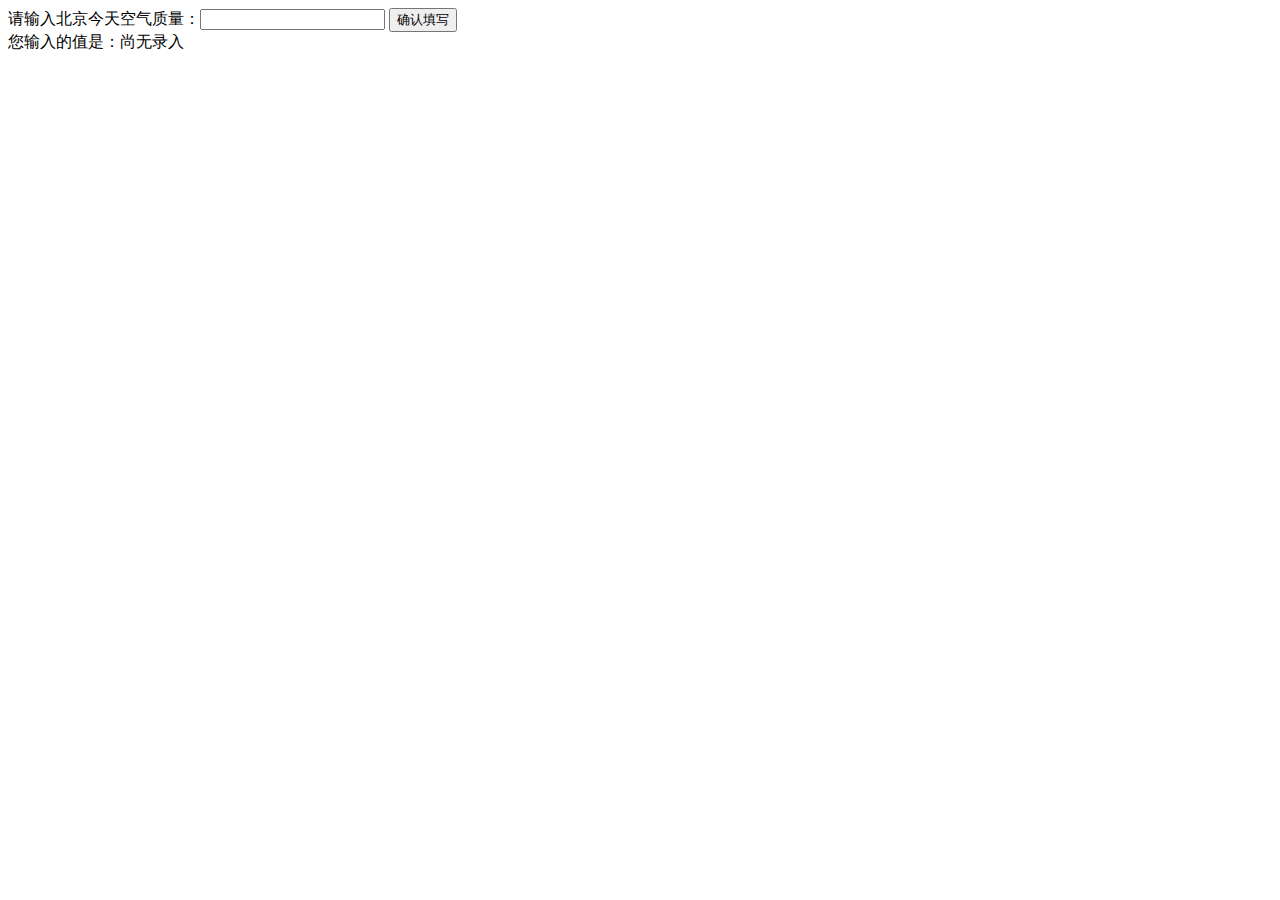
<file: 02/01/index.html>
<!DOCTYPE html>
<html>
  <head>
    <meta charset="utf-8">
    <title>IFE JavaScript Task 01</title>
  </head>
<body>

  <label>请输入北京今天空气质量：<input id="aqi-input" type="text"></label>
  <button id="button">确认填写</button>

  <div>您输入的值是：<span id="aqi-display">尚无录入</span></div>

<script type="text/javascript">

(function() {
  /*  
  在注释下方写下代码
  给按钮button绑定一个点击事件
  在事件处理函数中
  获取aqi-input输入的值，并显示在aqi-display中
  */

  var button = document.getElementById('button')
  button.onclick=function(){
    var input = document.getElementById('aqi-input').value
    var display = document.getElementById('aqi-display')
    if(input) display.innerHTML=input;

  }

})();

</script>
</body>
</html>
</file>
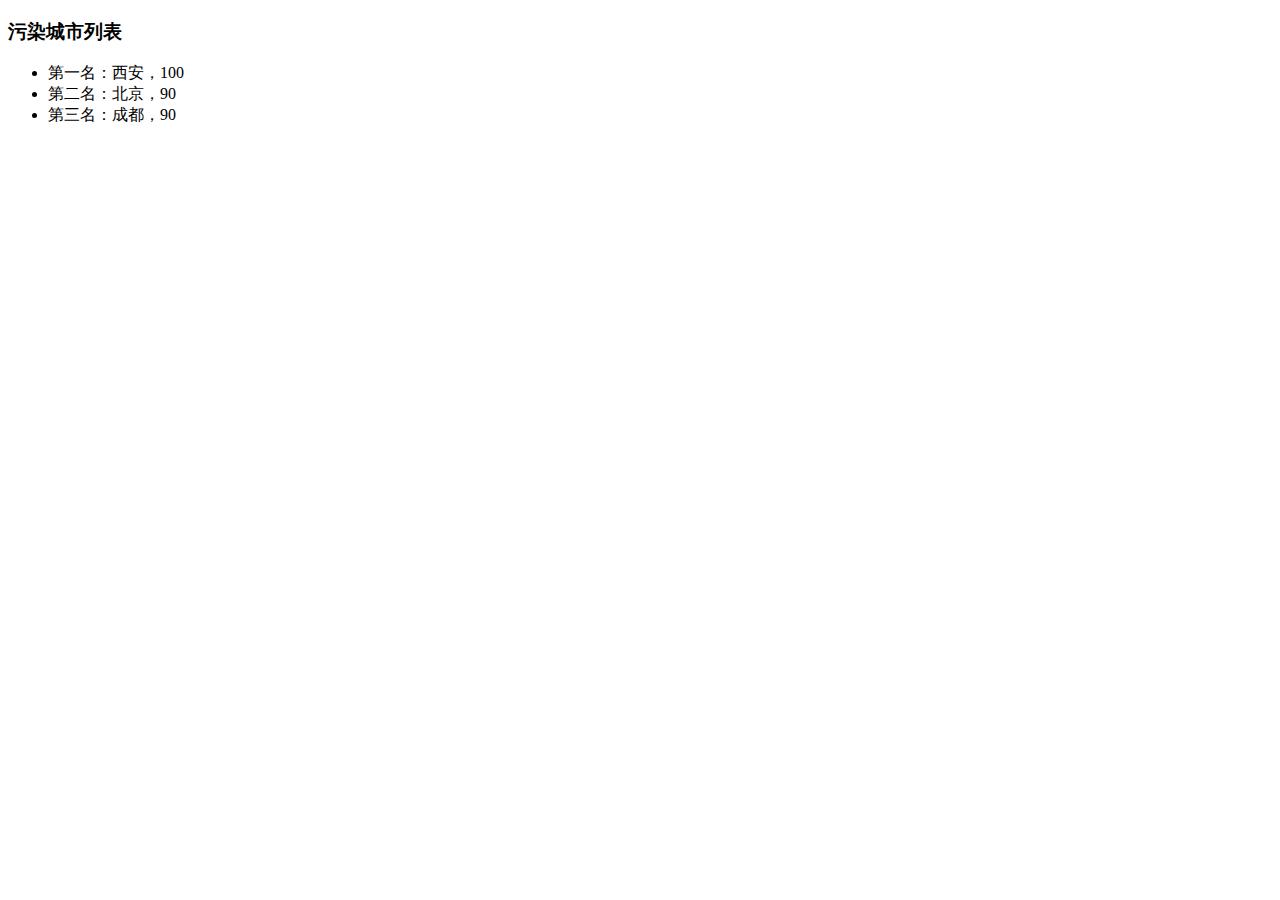
<file: 02/02/index.html>
<!DOCTYPE html>
<html>

<head>
    <meta charset="utf-8">
    <title>IFE JavaScript Task 01</title>
</head>

<body>
    <h3>污染城市列表</h3>
    <ul id="aqi-list">
        <!--   
    <li>第一名：福州（样例），10</li>
    <li>第二名：福州（样例），10</li> -->
    </ul>
    <script type="text/javascript">
    var aqiData = [
        ["北京", 90],
        ["上海", 50],
        ["福州", 10],
        ["广州", 50],
        ["成都", 90],
        ["西安", 100]
    ];

    (function() {

        /*
        在注释下方编写代码
        遍历读取aqiData中各个城市的数据
        将空气质量指数大于60的城市显示到aqi-list的列表中
        */

        var list = document.getElementById('aqi-list');
        var dict = {
            1: "一",
            2: "二",
            3: "三",
            4: "四",
            5: "五",
            6: "六",
            7: "七",
            8: "八",
            9: "九",
            0: "零",
        };

        var paint = (function() {
            var n = 1;
            return function(a) {
                var node = document.createElement("li");
                node.innerHTML = '第' + dict[n++] + '名' + '：' + a.join('，');
                list.appendChild(node);
            }
        })();

        aqiData.filter(function(data) {
            return data[1] > 60;
        }).sort(function(a, b) {
            return b[1] - a[1];
        }).map(function(data) {
            paint(data);
        })



    })();
    </script>
</body>

</html>
</file>
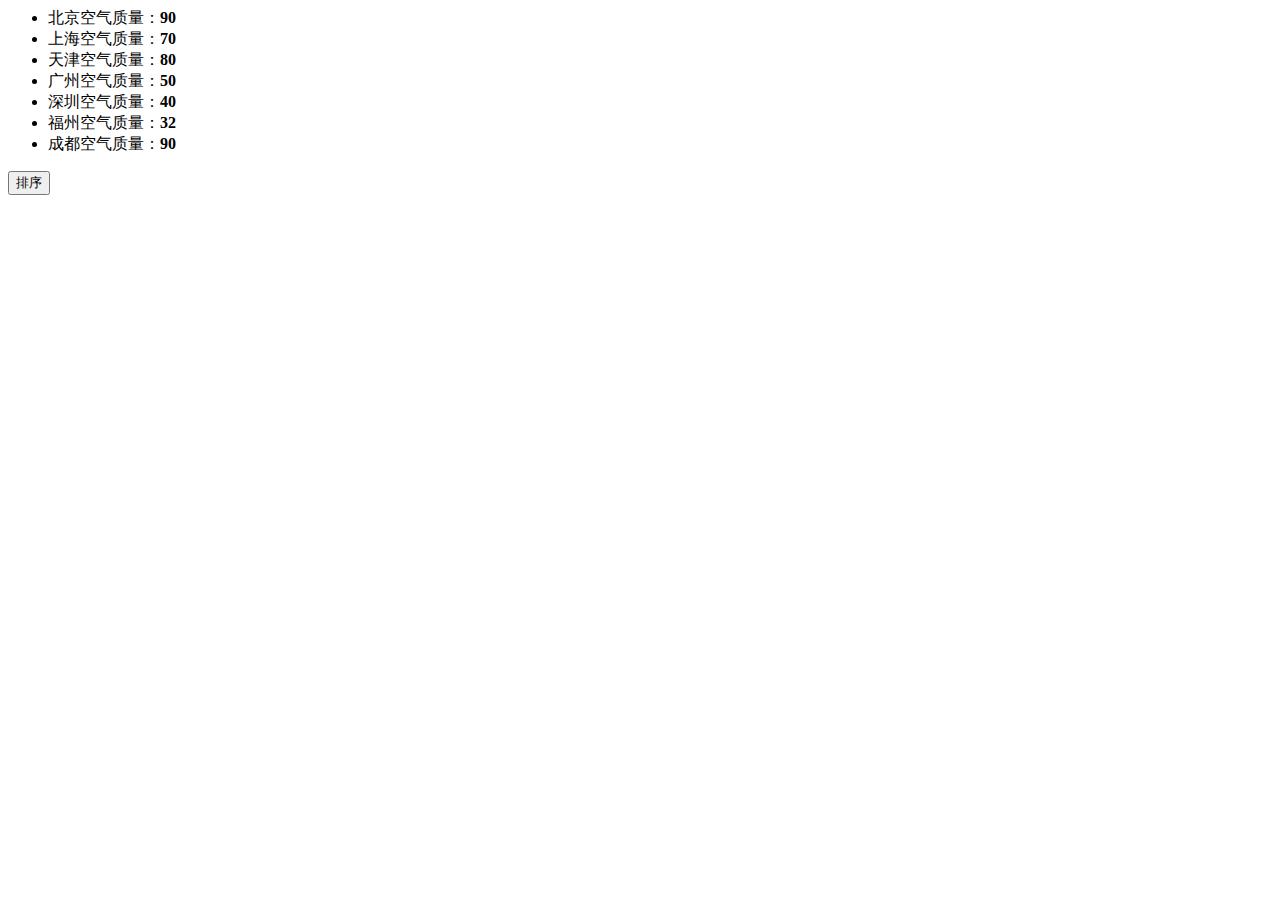
<file: 02/03/index.html>
<!DOCTYPE>
<html>

<head>
    <meta charset="utf-8">
    <title>IFE JavaScript Task 01</title>
</head>

<body>
    <ul id="source">
        <li>北京空气质量：<b>90</b></li>
        <li>上海空气质量：<b>70</b></li>
        <li>天津空气质量：<b>80</b></li>
        <li>广州空气质量：<b>50</b></li>
        <li>深圳空气质量：<b>40</b></li>
        <li>福州空气质量：<b>32</b></li>
        <li>成都空气质量：<b>90</b></li>
    </ul>
    <ul id="resort">
        <!-- 
    <li>第一名：北京空气质量：<b>90</b></li>
    <li>第二名：北京空气质量：<b>90</b></li>
    <li>第三名：北京空气质量：<b>90</b></li>
     -->
    </ul>
    <button id="sort-btn">排序</button>
    <script type="text/javascript">
    /**
     * getData方法
     * 读取id为source的列表，获取其中城市名字及城市对应的空气质量
     * 返回一个数组，格式见函数中示例
     */
    function getData() {
        /*
        coding here
        */

        /*
        data = [
          ["北京", 90],
          ["北京", 90]
          ……
        ]
        */

        var ul = document.getElementById('source');
        var li = ul.getElementsByTagName('li');
        var map = Array.prototype.map;
        var data = map.call(li, function(a) {

            var score = a.getElementsByTagName('b')[0].innerHTML
            var city = a.innerHTML.slice(0, a.innerHTML.indexOf('空'))
            return [city, score];

        });

        return data;

    }

    /**
     * sortAqiData
     * 按空气质量对data进行从小到大的排序
     * 返回一个排序后的数组
     */
    function sortAqiData(data) {

        var rule = function(a, b) {
            return b[1] - a[1]
        };

        return data.sort(rule);

    }

    /**
     * render
     * 将排好序的城市及空气质量指数，输出显示到id位resort的列表中
     * 格式见ul中的注释的部分
     */
    function render(data) {

        var resort = document.getElementById('resort')
        resort.innerHTML = '';
        var paint = function(a) {
            var node = document.createElement('li')
            node.innerHTML = a.join('，')
            resort.appendChild(node)
        }

        data.map(function(a) {
            paint(a);
        })

    }

    function btnHandle() {
        var data = getData();
        data = sortAqiData(data);
        render(data);
    }


    function init() {

        // 在这下面给sort-btn绑定一个点击事件，点击时触发btnHandle函数
        var btn = document.getElementById('sort-btn')
        btn.onclick = btnHandle;

    }

    init();
    </script>
</body>

</html>
</file>
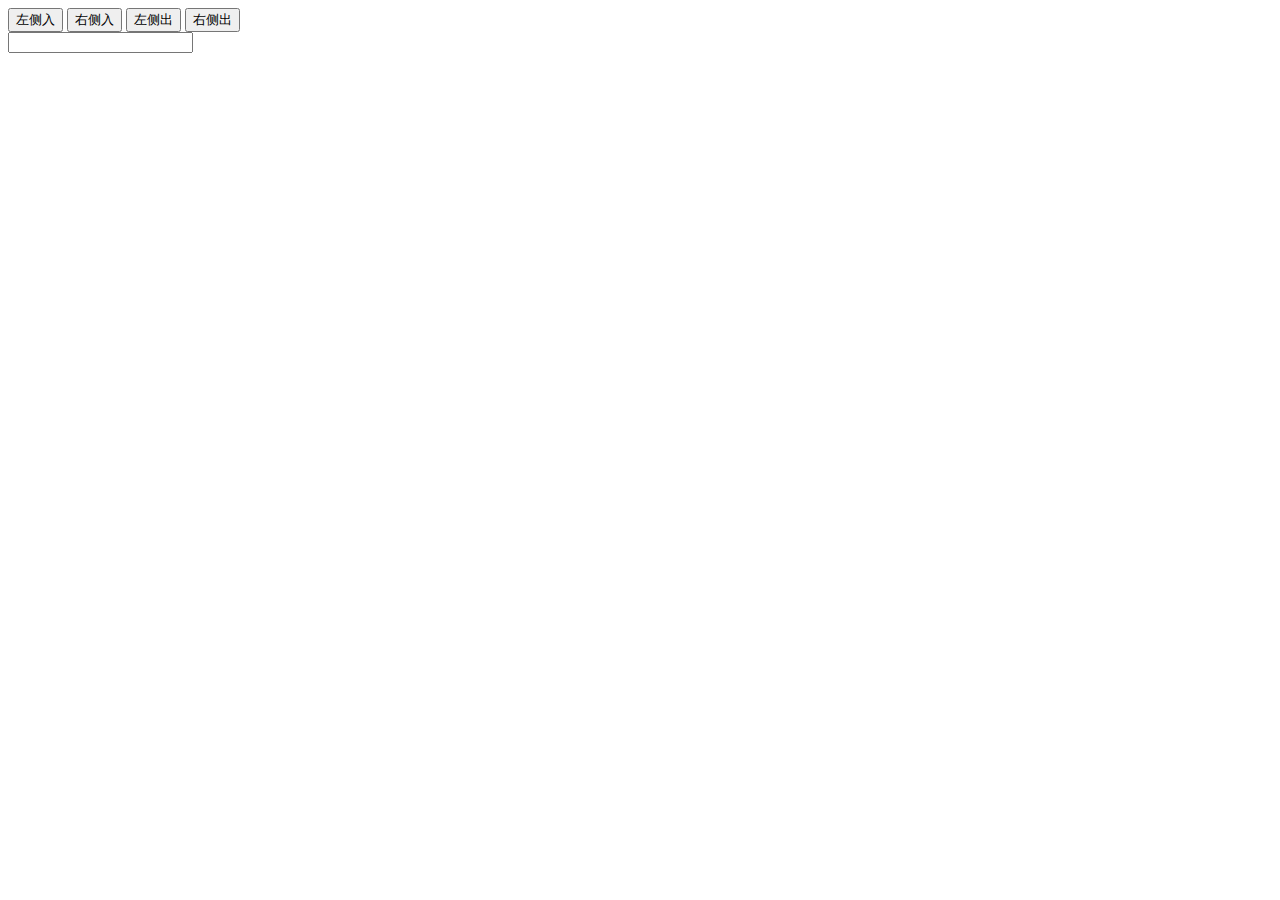
<file: 02/04/index.html>
<!DOCTYPE>
<html>

<head>
    <meta charset="utf-8">
    <title>IFE JavaScript Task</title>
</head>

<body>
    <div id="op">
        <button id="leftin">左侧入</button>
        <button id="rightin">右侧入</button>
        <button id="leftout">左侧出</button>
        <button id="rightout">右侧出</button>
    </div>
    <div id="input">
        <input id="num"></input>
    </div>
    <ul id="show"></ul>
    <script src="index.js"></script>
</body>

</html>
</file>
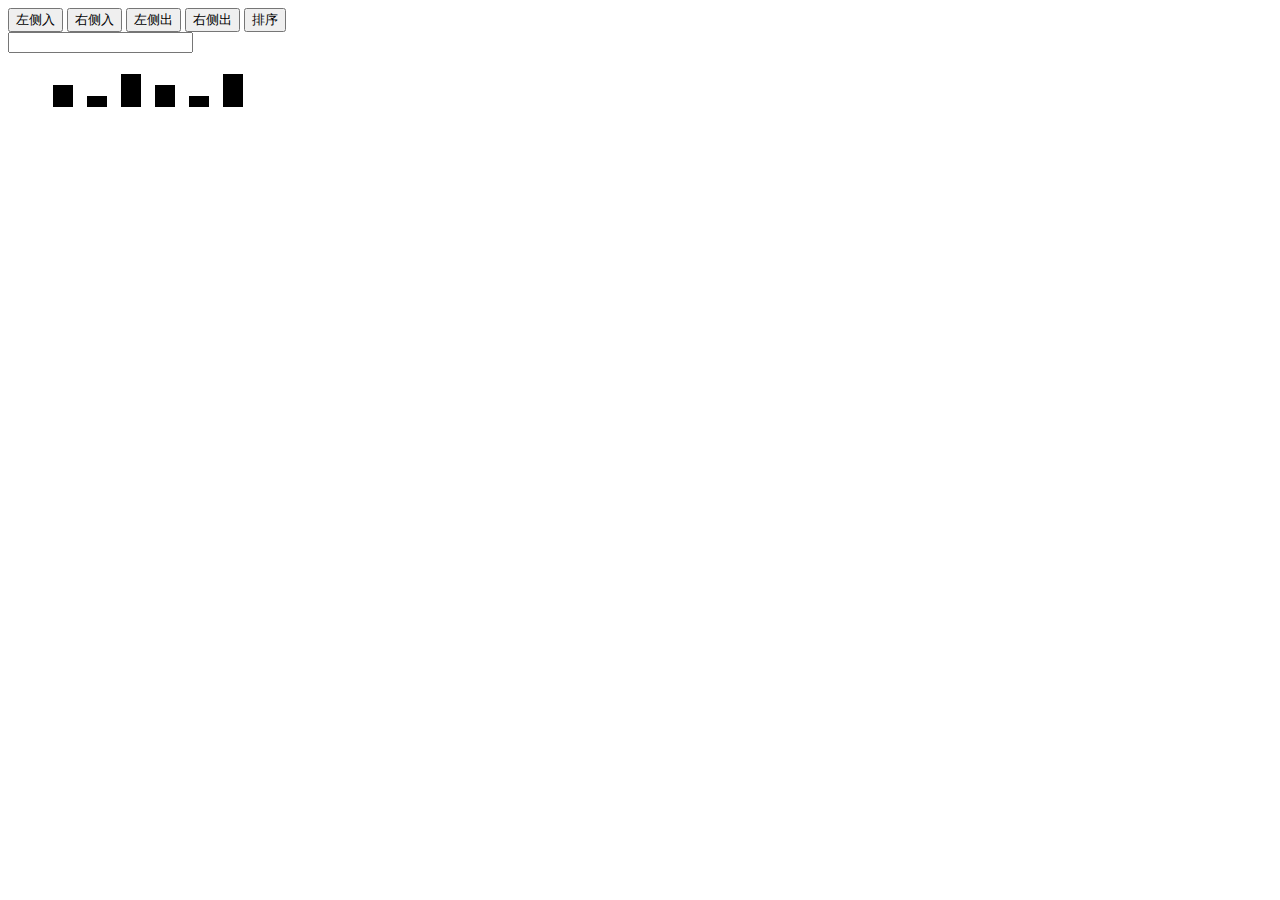
<file: 02/05/index.html>
<!DOCTYPE>
<html>

<head>
    <meta charset="utf-8">
    <title>IFE JavaScript Task</title>
    <style>
    li {
        display: inline-block;
        width: 20px;
        background: #000;
        margin: 5px;
    }
    </style>
</head>

<body>
    <div id="op">
        <button id="leftin">左侧入</button>
        <button id="rightin">右侧入</button>
        <button id="leftout">左侧出</button>
        <button id="rightout">右侧出</button>
        <button id="sorting">排序</button>
    </div>
    <div id="input">
        <input id="num"></input>
    </div>
    <ul id="show">
        <li style="height:22px" onclick="del()"></li>
        <li style="height:11px" onclick="del()"></li>
        <li style="height:33px" onclick="del()"></li>
        <li style="height:22px" onclick="del()"></li>
        <li style="height:11px" onclick="del()"></li>
        <li style="height:33px" onclick="del()"></li>
    </ul>
    <script src="index.js"></script>
</body>

</html>
</file>
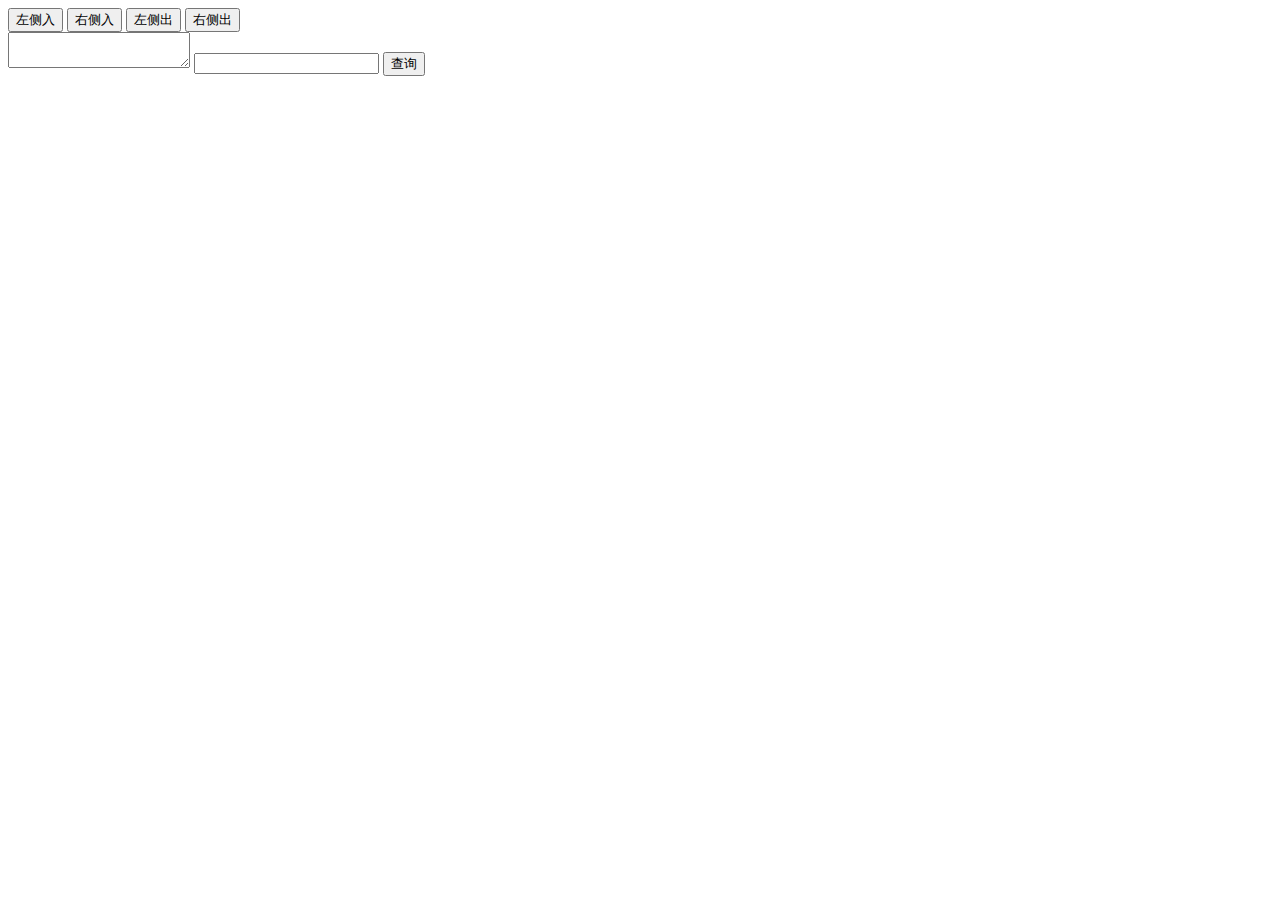
<file: 02/06/index.html>
<!DOCTYPE>
<html>

<head>
    <meta charset="utf-8">
    <title>IFE JavaScript Task</title>
</head>

<body>
    <div id="op">
        <button id="leftin">左侧入</button>
        <button id="rightin">右侧入</button>
        <button id="leftout">左侧出</button>
        <button id="rightout">右侧出</button>
    </div>
    <div id="text">
        <textarea id="input"></textarea>
        <input id="querybox"></input>
        <button id="query" onclick="query()">查询</button>
    </div>
    <ul id="show"></ul>
    <script src="index.js"></script>
</body>

</html>
</file>
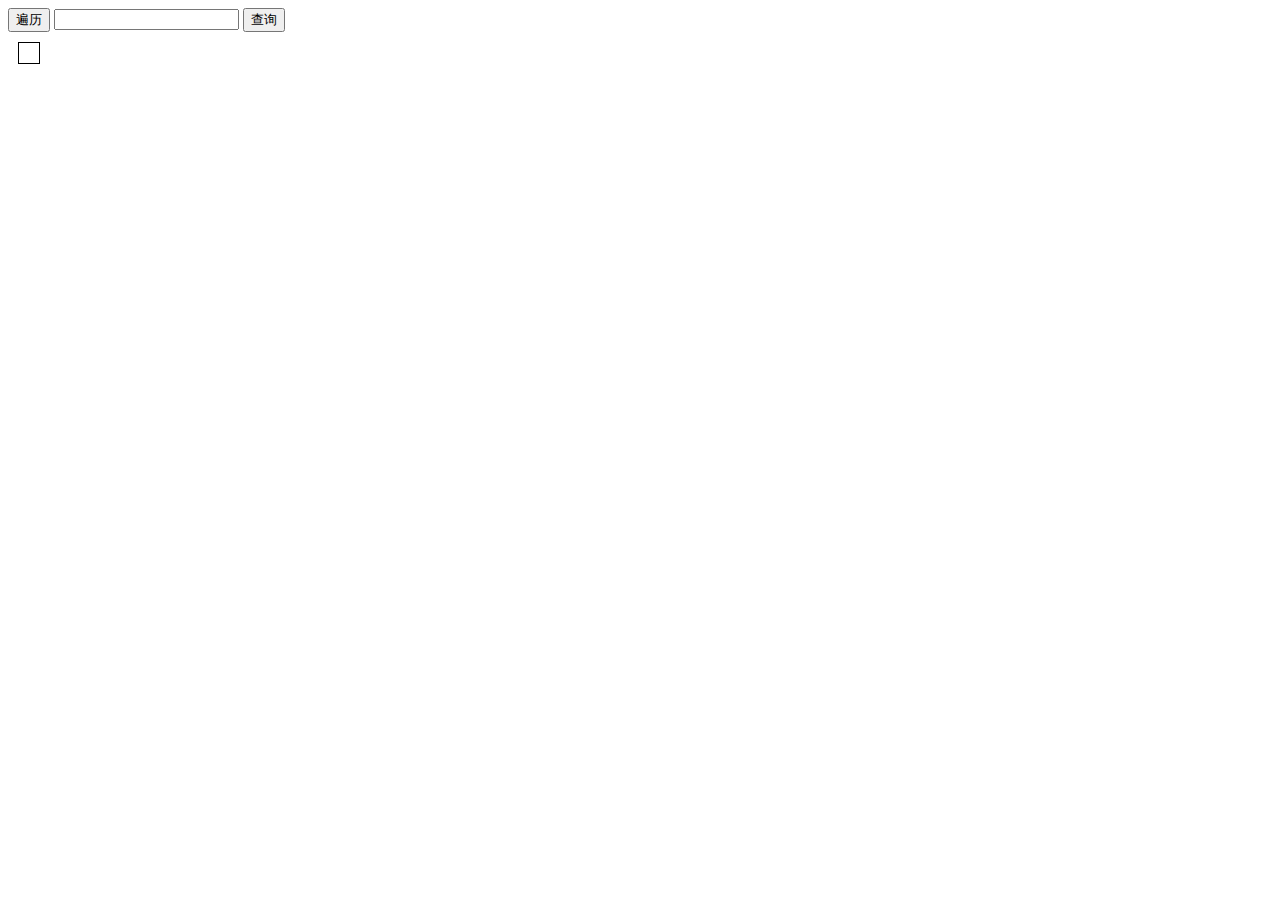
<file: 02/08/index.html>
<!DOCTYPE>
<html>

<head>
    <meta charset="utf-8">
    <title>IFE JavaScript Task</title>
    <link href="index.css" rel="stylesheet">
</head>

<body>
    <div id="op">
        <button onclick="display()">遍历</button>
        <input id="querybox"></input>
        <button onclick="query()">查询</button>
    </div>
    <div id="view"></div>
    <script src="index.js"></script>
</body>

</html>
</file>
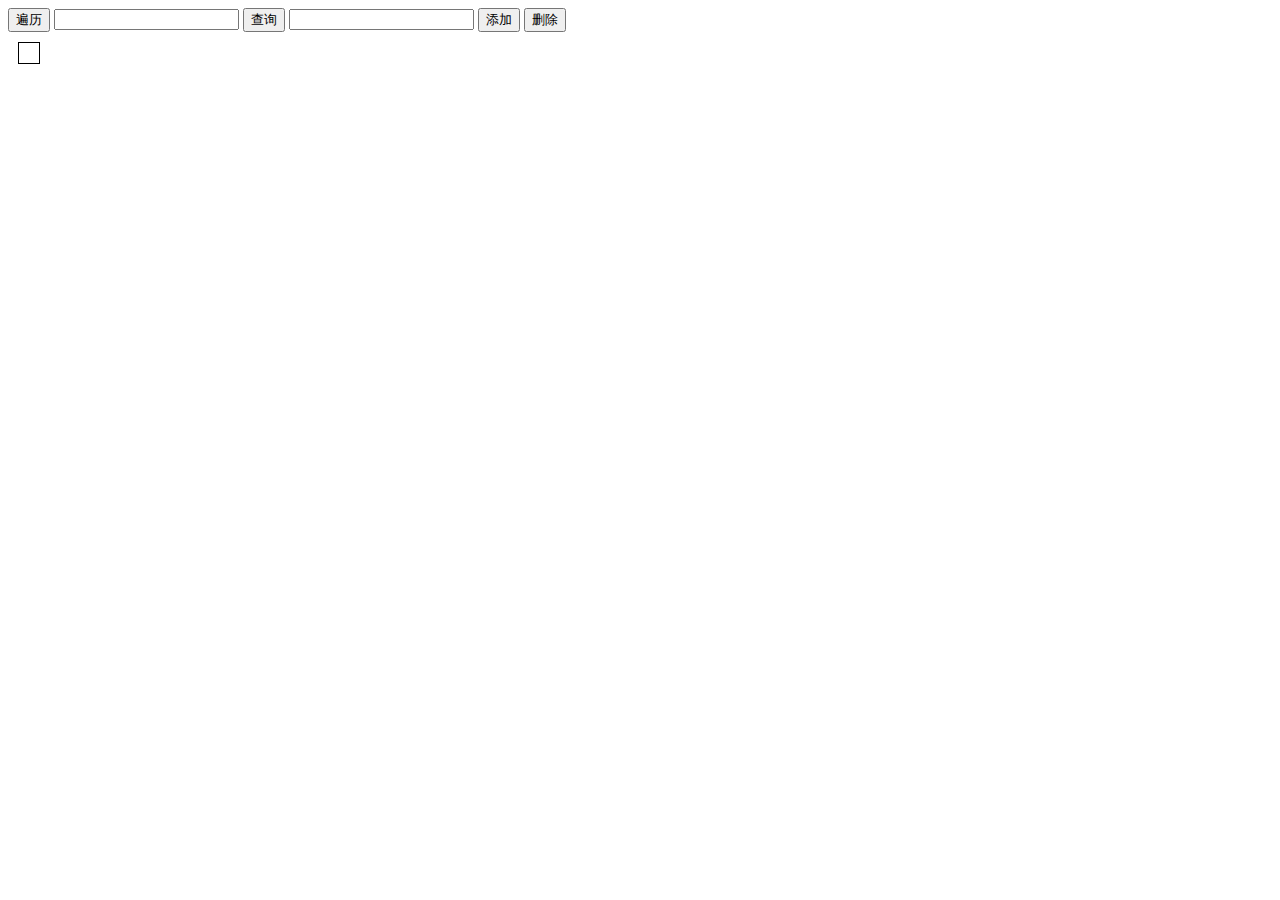
<file: 02/09/index.html>
<!DOCTYPE>
<html>

<head>
    <meta charset="utf-8">
    <title>IFE JavaScript Task</title>
    <link href="index.css" rel="stylesheet">
</head>

<body>
    <div id="op">
        <button onclick="display()">遍历</button>
        <input id="i_query"></input>
        <button onclick="query()">查询</button>
        <input id="i_add"></input>
        <button onclick="addNode()">添加</button>
        <button onclick="delNode()">删除</button>
    </div>
    <div id="view" onclick="selected()"></div>
    <script src="index.js"></script>
</body>

</html>
</file>
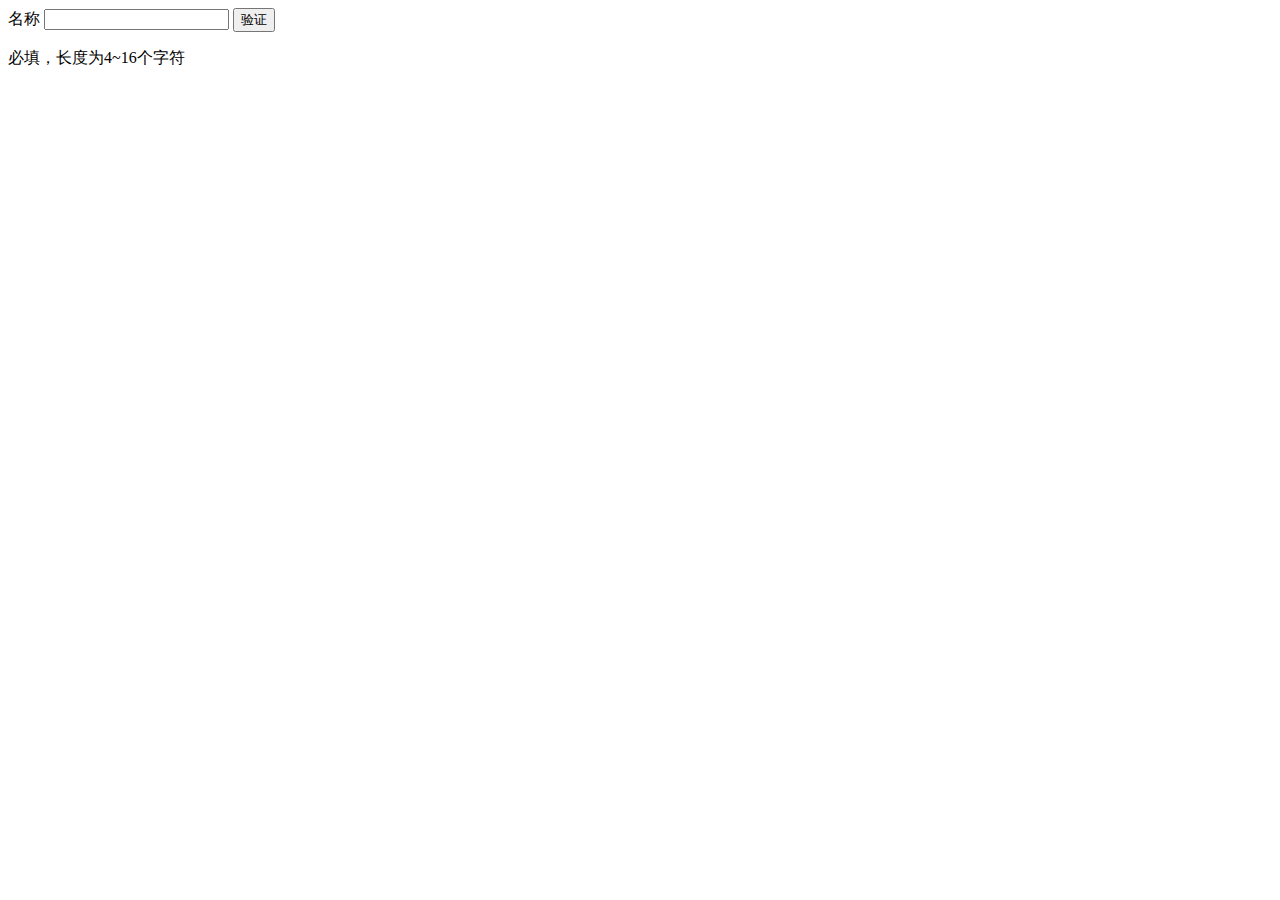
<file: 03/01/index.html>
<!DOCTYPE>
<html>

<head>
    <meta charset="utf-8">
    <title>IFE JavaScript Task</title>
    <style>
    input.alarm {
        border: 1px solid #f00;
    }
    
    input.pass {
        border: 1px solid #0f0;
    }
    
    input.normal {
        border: 1px solid #333;
    }
    
    p.alarm {
        color: #f00;
    }
    
    p.pass {
        color: #0f0;
    }
    
    p.normal {
        color: #333;
    }
    </style>
</head>

<body>
    <div id="main">
        <label>名称
            <input id="input"></input>
        </label>
        <button id="validate">验证</button>
        <p id="message">必填，长度为4~16个字符</p>
    </div>
    <script src="index.js"></script>
</body>

</html>
</file>
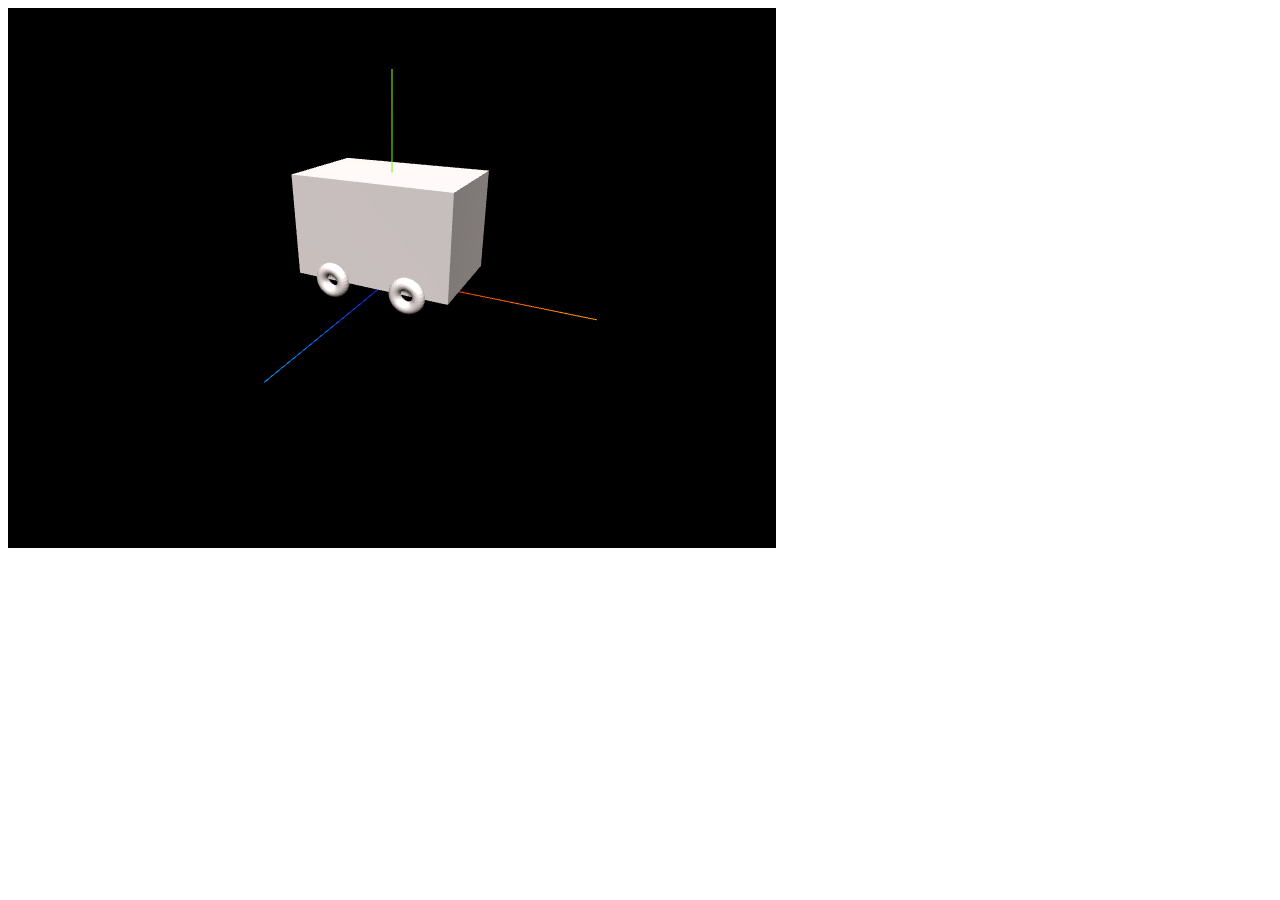
<file: 05/01/index.html>
<!DOCTYPE>
<html>

<head>
    <meta charset="utf-8">
    <title>IFE JavaScript Task</title>
    <script type="text/javascript" src="../three.js"></script>
</head>

<body>

    <body onload="init()">
        <div id="world"></div>
    </body>
    <script src="index.js"></script>
</body>

</html>
</file>
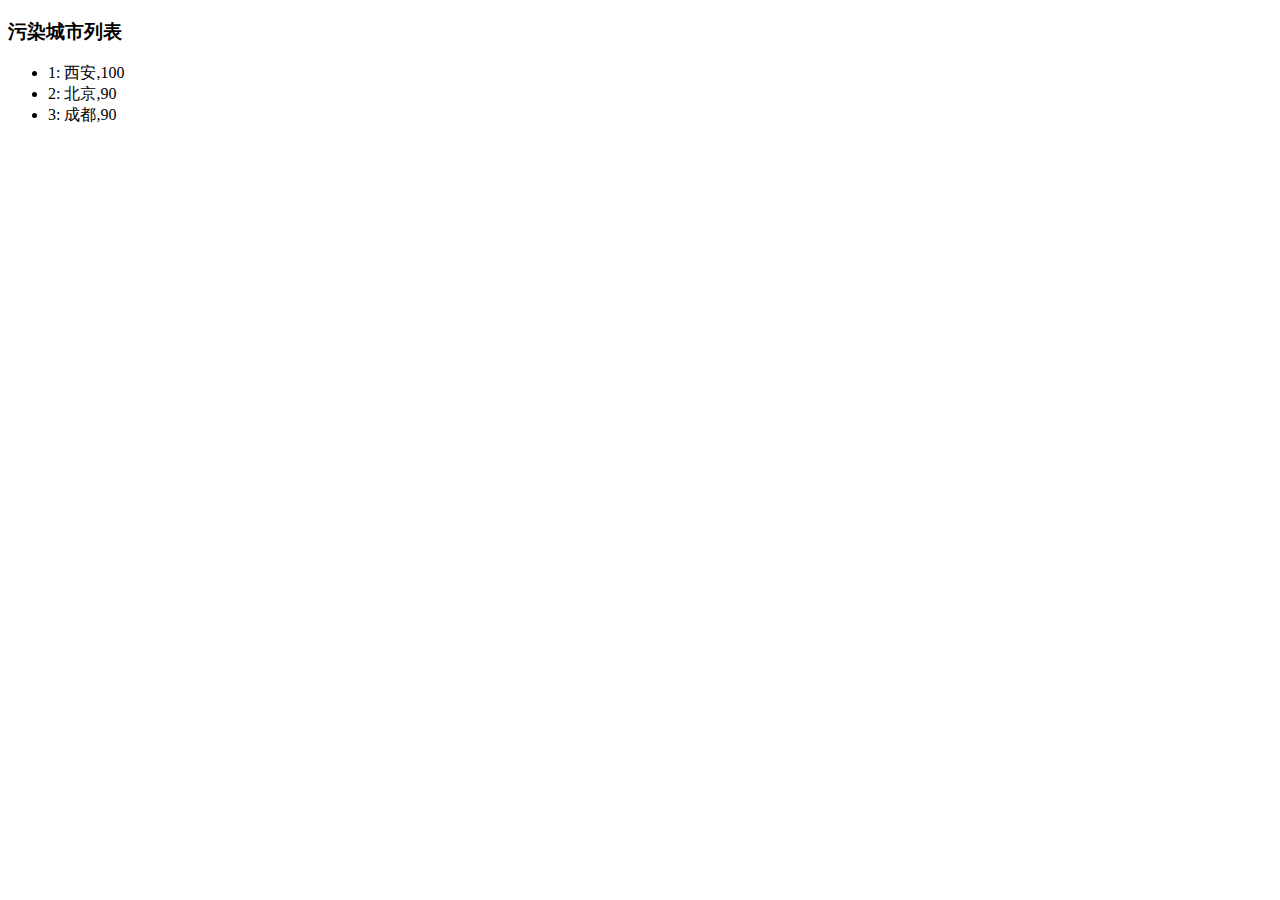
<file: 2/2/index.html>
<!DOCTYPE html>
<html>

<head>
    <meta charset="utf-8">
    <title>IFE JavaScript Task 01</title>
</head>

<body>
    <h3>污染城市列表</h3>
    <ul id="aqi-list">
        <!--   
    <li>第一名：福州（样例），10</li>
    <li>第二名：福州（样例），10</li> -->
    </ul>
    <script type="text/javascript">
    var aqiData = [
        ["北京", 90],
        ["上海", 50],
        ["福州", 10],
        ["广州", 50],
        ["成都", 90],
        ["西安", 100]
    ];

    (function() {

        /*
        在注释下方编写代码
        遍历读取aqiData中各个城市的数据
        将空气质量指数大于60的城市显示到aqi-list的列表中
        */

        var list = document.getElementById('aqi-list')

        aqiData.sort(function (a, b) {
            return b[1] - a[1];
        });

        for (i = 0,n = 1; i < aqiData.length && aqiData[i][1] > 60; i++) {

            node = document.createElement("li");
            node.innerHTML = n++ + ': ' +aqiData[i][0] + ',' + aqiData[i][1];
            list.appendChild(node);
        }

    })();
    </script>
</body>

</html>
</file>
<file: 02/08/index.css>
#view,
#view div {
    display: block;
    float: left;
    border: 1px solid #000;
    padding: 10px;
    margin: 10px;
    background: #fff;
}

#op {
    border: 0;
}
</file>
<file: 02/09/index.css>
#view,
#view a {
    display: block;
    float: left;
    border: 1px solid #000;
    padding: 10px;
    margin: 10px;
    background: #fff;
}

#op {
    border: 0;
}
</file>
